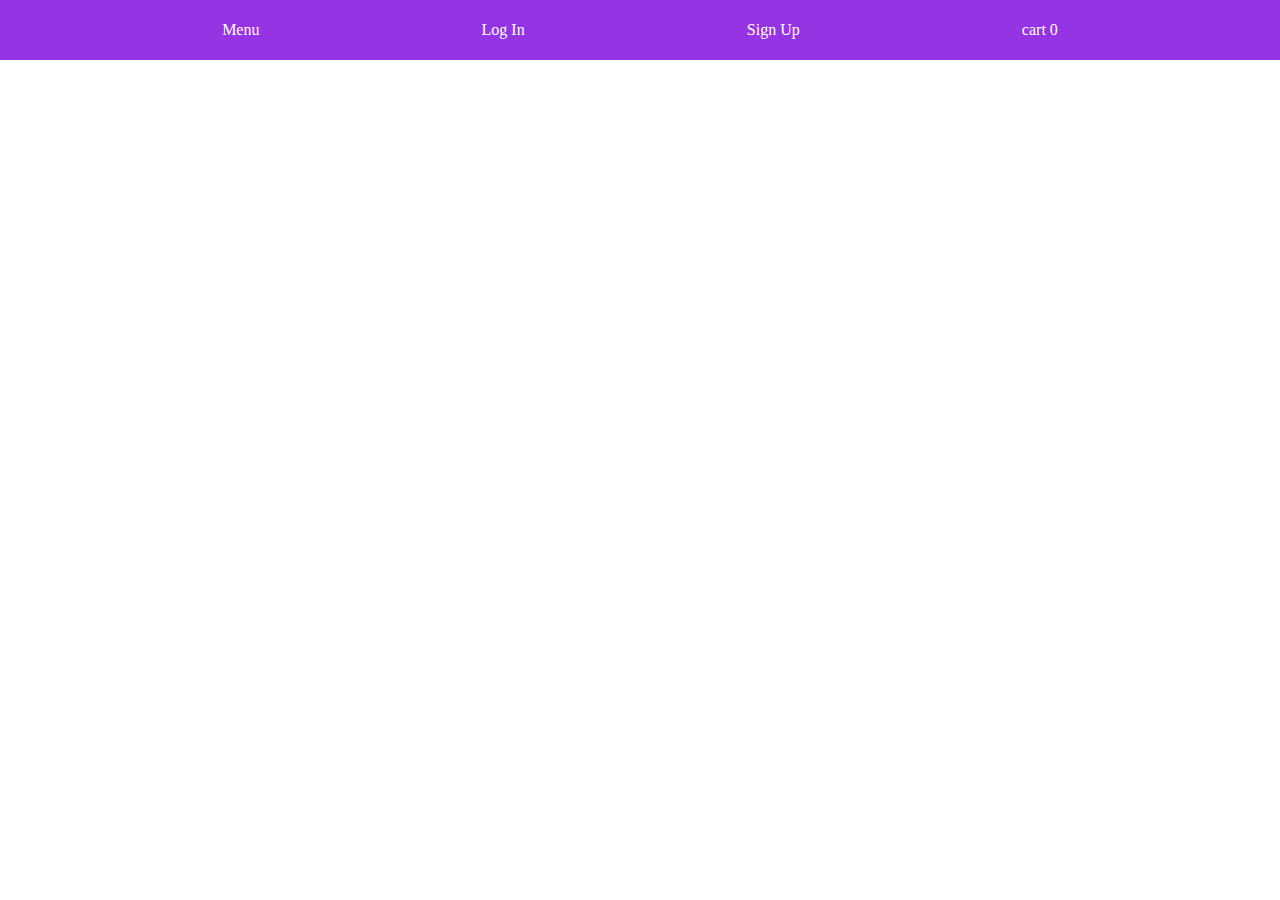
<file: index.html>
<!DOCTYPE html>
<html lang="en">
  <head>
    <meta charset="UTF-8" />
    <meta http-equiv="X-UA-Compatible" content="IE=edge" />
    <meta name="viewport" content="width=device-width, initial-scale=1.0" />
    <title>Home</title>
    <link rel="stylesheet" href="style/index.css" />
  </head>

  <body>
    <div id="navbar">
      <!--Add menu divs here-->
      <div onclick="window.location.href ='index.html'">Menu</div>
      <div>Log In</div>
      <div>Sign Up</div>

      <div id="count" onclick="window.location.href ='cart.html'">cart</div>
    </div>

    <div id="menu">
      <!--Show indian dishes here in grid format-->
      <!-- add an add to cart button to each dish, give it HTML id as 'addtocart' -->
    </div>
  </body>
</html>

<script src="scripts/index.js"></script>
</file>
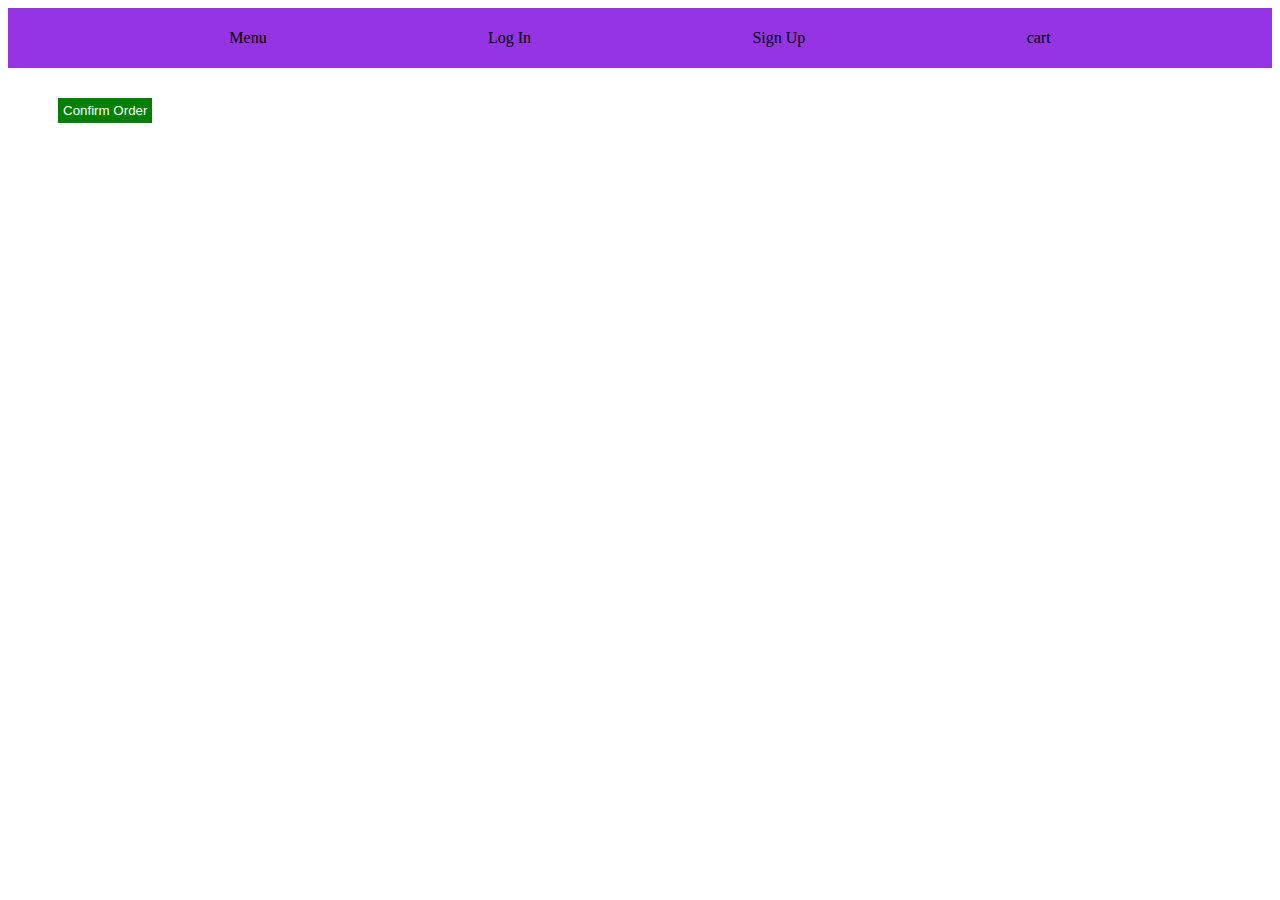
<file: cart.html>
<!DOCTYPE html>
<html lang="en">

  <head>
    <meta charset="UTF-8" />
    <meta http-equiv="X-UA-Compatible" content="IE=edge" />
    <meta name="viewport" content="width=device-width, initial-scale=1.0" />
    <title>Document</title>
    <link rel="stylesheet" href="style/cart.css">
    
  </head>

  <style></style>

  <body>
     <div id="navbar">
      <!--Add menu divs here-->
      <div onclick="window.location.href ='index.html'">Menu</div>
      <div>Log In</div>
      <div>Sign Up</div>

      <div id="count" onclick="window.location.href ='cart.html'">cart</div>
    </div>
    <div>

      <h2 id="total">
        <!--Show cart total ONLY here-->
      </h2>

    </div>
    <div id="cart">
      <!--Show dishes added to cart here-->
      <!-- add an remove button to each dish so that you can remove that dish from cart, give it HTML id as 'remove' -->

    </div>

    <button id="confirm" onclick="window.location.href ='checkout.html'">Confirm Order</button>
  </body>

</html>
<script src="scripts/cart.js"></script>
</file>
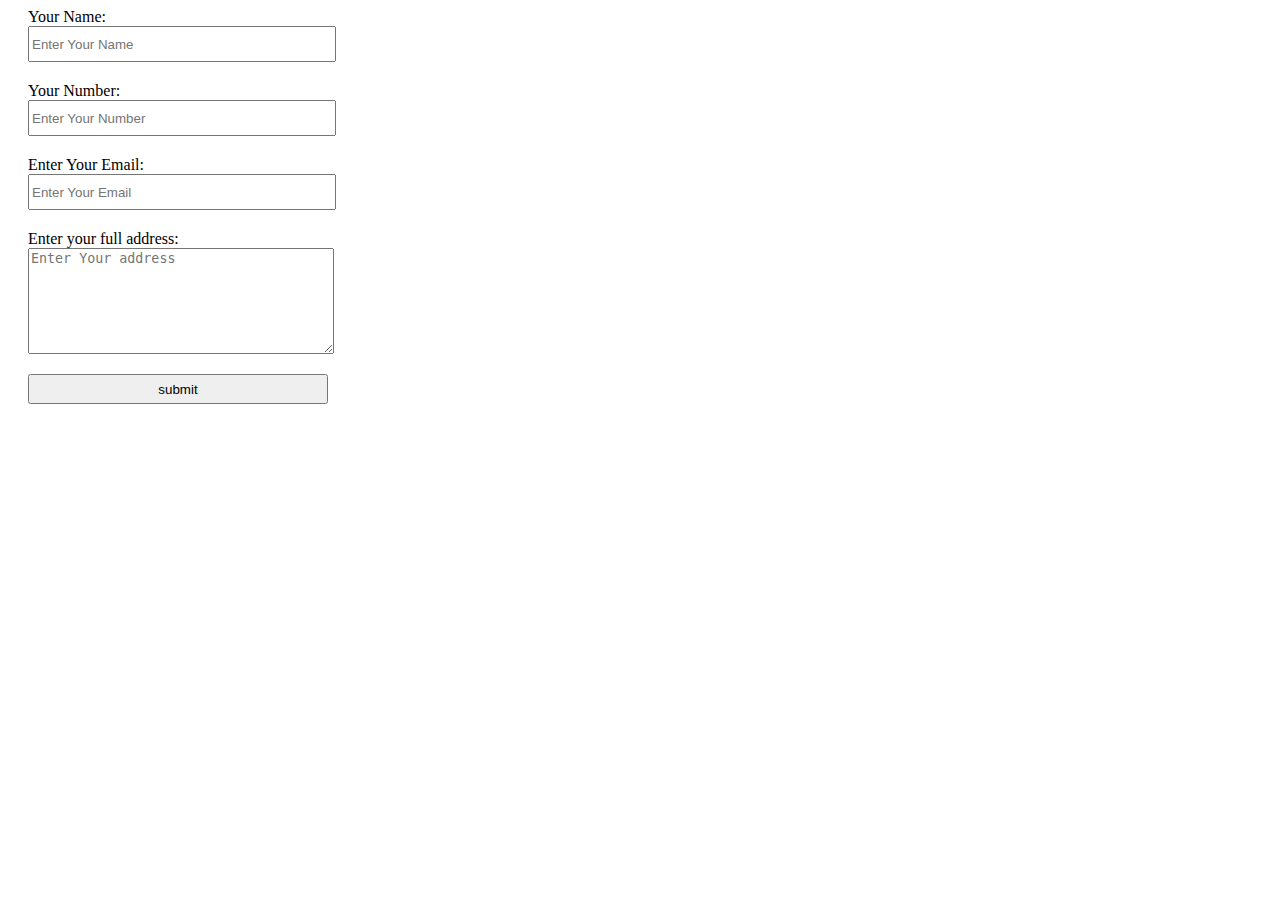
<file: checkout.html>
<!DOCTYPE html>
<html lang="en">
  <head>
    <meta charset="UTF-8" />
    <meta http-equiv="X-UA-Compatible" content="IE=edge" />
    <meta name="viewport" content="width=device-width, initial-scale=1.0" />
    <title>Checkout</title>
    <link rel="stylesheet" href="style/checkout.css" />
  </head>

  <body>
    <div id="order-form">
      <!--Add your form html element here-->
      <!--In form, give #name,#number and #address as HTML id's to relevant input elements -->
      <form action="" id="form">
        <label for="name">Your Name:</label>
        <input type="text" id="name" placeholder="Enter Your Name" required />
        <label for="number">Your Number:</label>
        <input
          type="number"
          id="number"
          placeholder="Enter Your Number"
          required
        />
        <label for="email">Enter Your Email:</label>
        <input
          type="email"
          placeholder="Enter Your Email"
          id="email"
          required
        />
        <label for="address">Enter your full address:</label>
        <textarea
          id="address"
          name="address"
          placeholder="Enter Your address"
          required
        ></textarea>
        <input type="submit" id="submit" value="submit" />
      </form>
    </div>
    <iframe style="width:120px;height:240px;" marginwidth="0" marginheight="0" scrolling="no" frameborder="0" src="//ws-in.amazon-adsystem.com/widgets/q?ServiceVersion=20070822&OneJS=1&Operation=GetAdHtml&MarketPlace=IN&source=ss&ref=as_ss_li_til&ad_type=product_link&tracking_id=sufimusicsoul-21&language=en_IN&marketplace=amazon&region=IN&placement=B08JQN8DGZ&asins=B08JQN8DGZ&linkId=1599839206dbe0030801256c421e7b5d&show_border=true&link_opens_in_new_window=true"></iframe>
  </body>
</html>
<script type="text/javascript" src="scripts/checkout.js"></script>
</file>
<file: style/index.css>
body {
  width: 100%;
  height: 100vh;
  margin: 0;
}
#navbar {
  display: flex;
  justify-content: space-evenly;
  align-items: center;
  height: 60px;
  background-color: rgb(148, 52, 226);
  color:white;
}
#card {
  display: flex;
  flex-direction: column;
  align-items: center;
  justify-content: center;
  border: 1px solid grey;
}
#menu {
    display:grid;
    grid-template-columns: repeat(4,1fr);
    grid-gap:30px 40px;
    margin-top:60px;
}
img {
    width:250px;
    width:100%;
    height:300px;
}
</file>
<file: style/cart.css>
img{
    width:100px;
    height:100px;
}
table ,th,td {
    border:1px solid black;
    border-collapse: collapse;
    
}
button{
    margin:auto;

}
#remove {
    padding:2px;
font-weight: bold;

margin-top:30px;
}

#navbar {
  display: flex;
  justify-content: space-evenly;
  align-items: center;
  height: 60px;
  background-color: rgb(148, 52, 226);
}
#confirm{
    margin:10px  0 10px 50px;
    background-color:green;
    color:white;
    border:none;
    outline:none;
    padding:5px;
}
</file>
<file: style/checkout.css>
#form {
  display: flex;
  flex-direction: column;
  justify-content: center;
}

input {
  width: 300px;
  height: 30px;
  margin: 0 20px 20px 20px;
}
label {
  margin-left: 20px;
}
#address {
  margin-left: 20px;
  max-width: 300px;
  margin-bottom: 20px;
  min-height: 100px;
}
</file>
